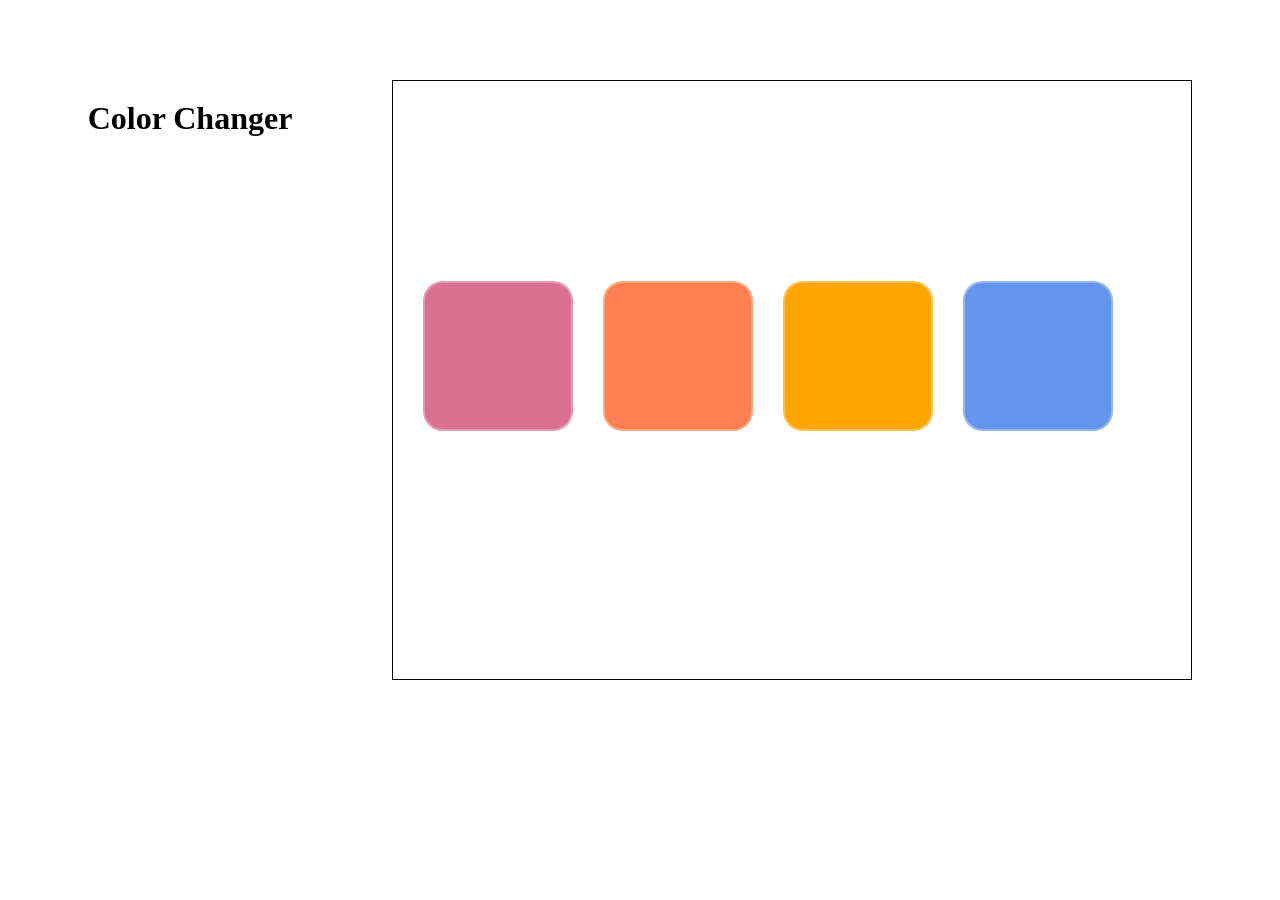
<file: Project1/index.html>
<!DOCTYPE html>
<html lang="en">
<head>
    <meta charset="UTF-8">
    <meta name="viewport" content="width=device-width, initial-scale=1.0">
    <title>color changer</title>
    <link rel="stylesheet" href="main.css">
</head>
<body>
    <h1 class="head">Color Changer</h1>
    <div class="outer">
        <div class="button" id="pink"></div>
        <div class="button" id="red"></div>
        <div class="button" id="orange"></div>
        <div class="button" id="blue"></div>
    </div>
</body>
<script src="script.js"></script>
</html>
</file>
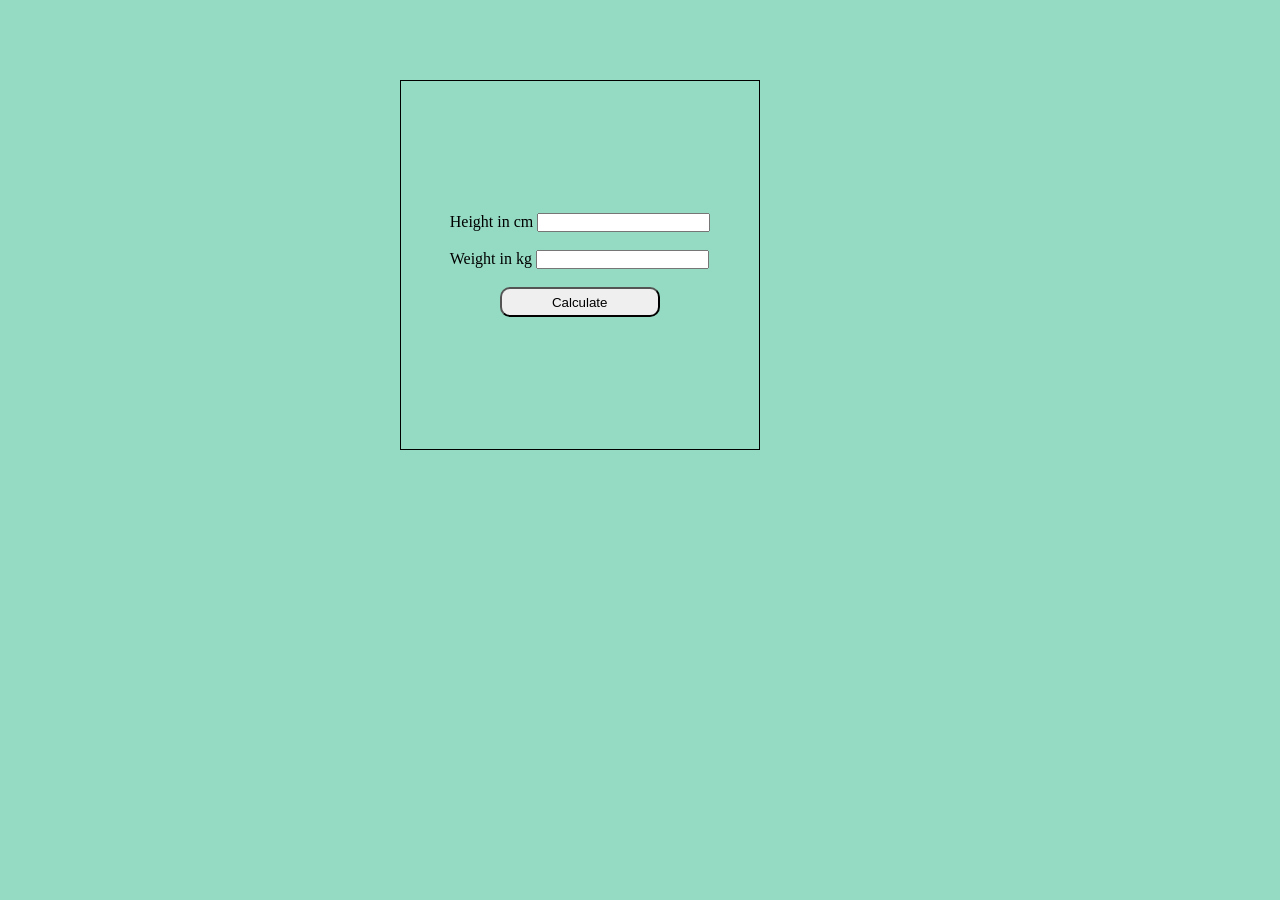
<file: Project2/index.html>
<!DOCTYPE html>
<html lang="en">
<head>
    <meta charset="UTF-8">
    <meta name="viewport" content="width=device-width, initial-scale=1.0">
    <title>Document</title>
    <link rel="stylesheet" href="style.css">
</head>
<body>
    <div class="container">
        <form >
            <label for="height">Height in cm</label>
            <input type="text" id="height">
            <br>
            <br>
            <label for="weight">Weight in kg</label>
            <input type="text" id="weight">
            <br>
            <br>
            <button id="butt">Calculate</button>
            <div class="result"></div>
        </form>
    </div>
</body>
<script src="main.js"></script>
</html>
</file>
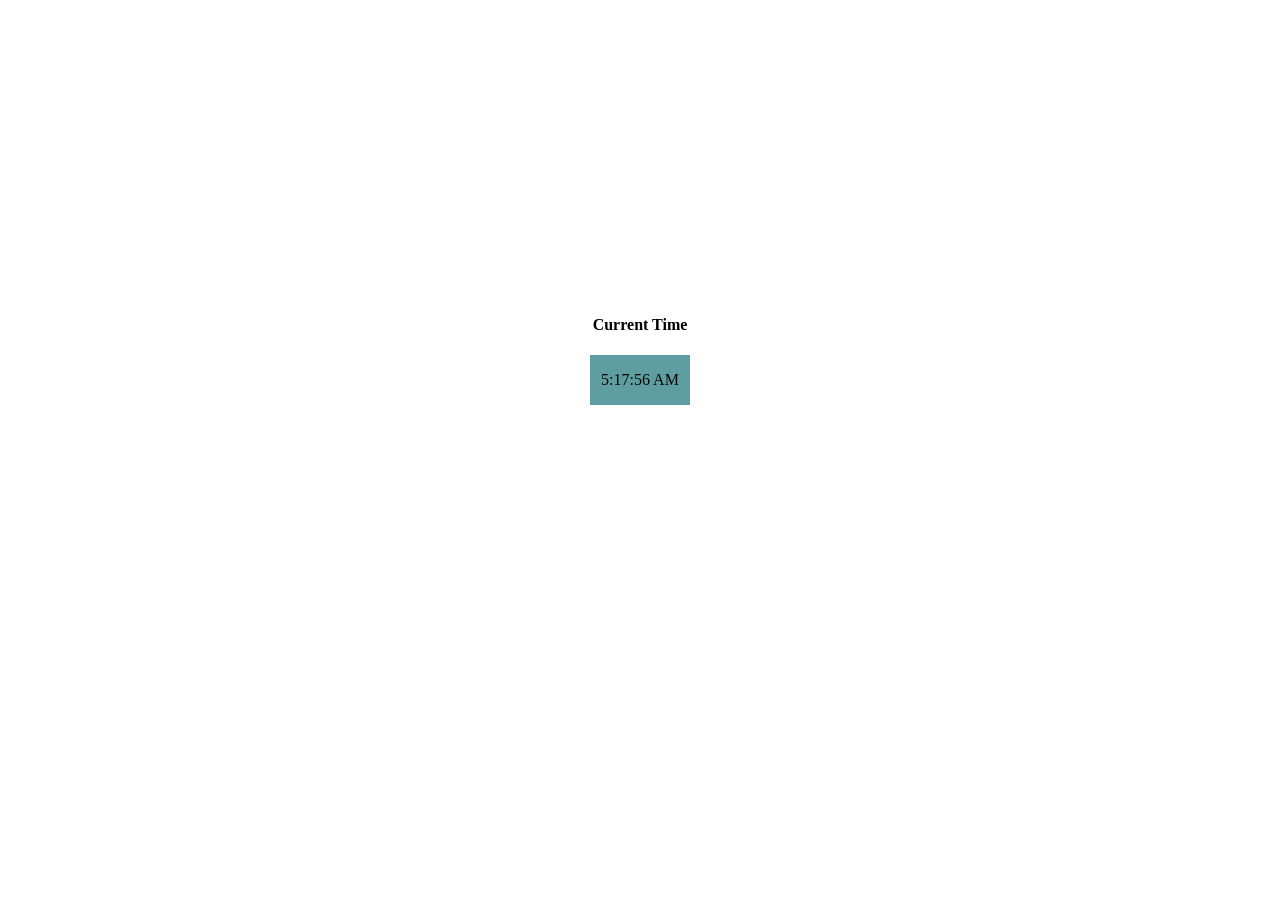
<file: Project3/index.html>
<!DOCTYPE html>
<html lang="en">
<head>
    <meta charset="UTF-8">
    <meta name="viewport" content="width=device-width, initial-scale=1.0">
    <title>Time</title>
    <style>
        .outer{
            border: 1px solid none;
            display: flex;
            flex-direction: column;
            justify-content: center;
            align-items: center;
            margin: 0px auto;
            height: 300px;
            width: 300px;
            margin-top: 200px;
        }
        #box{
            border: 1px solid none;
            height: 50px;
            width: 100px;
            background-color: cadetblue;
            justify-content: center;
            display: flex;
            align-items: center;
        }
    </style>
</head>
<body>
    <div class="outer">
        <h4>Current Time</h4>
        <div id="box"></div>
    </div>
</body>
<script src="style.js"></script>
</html>
</file>
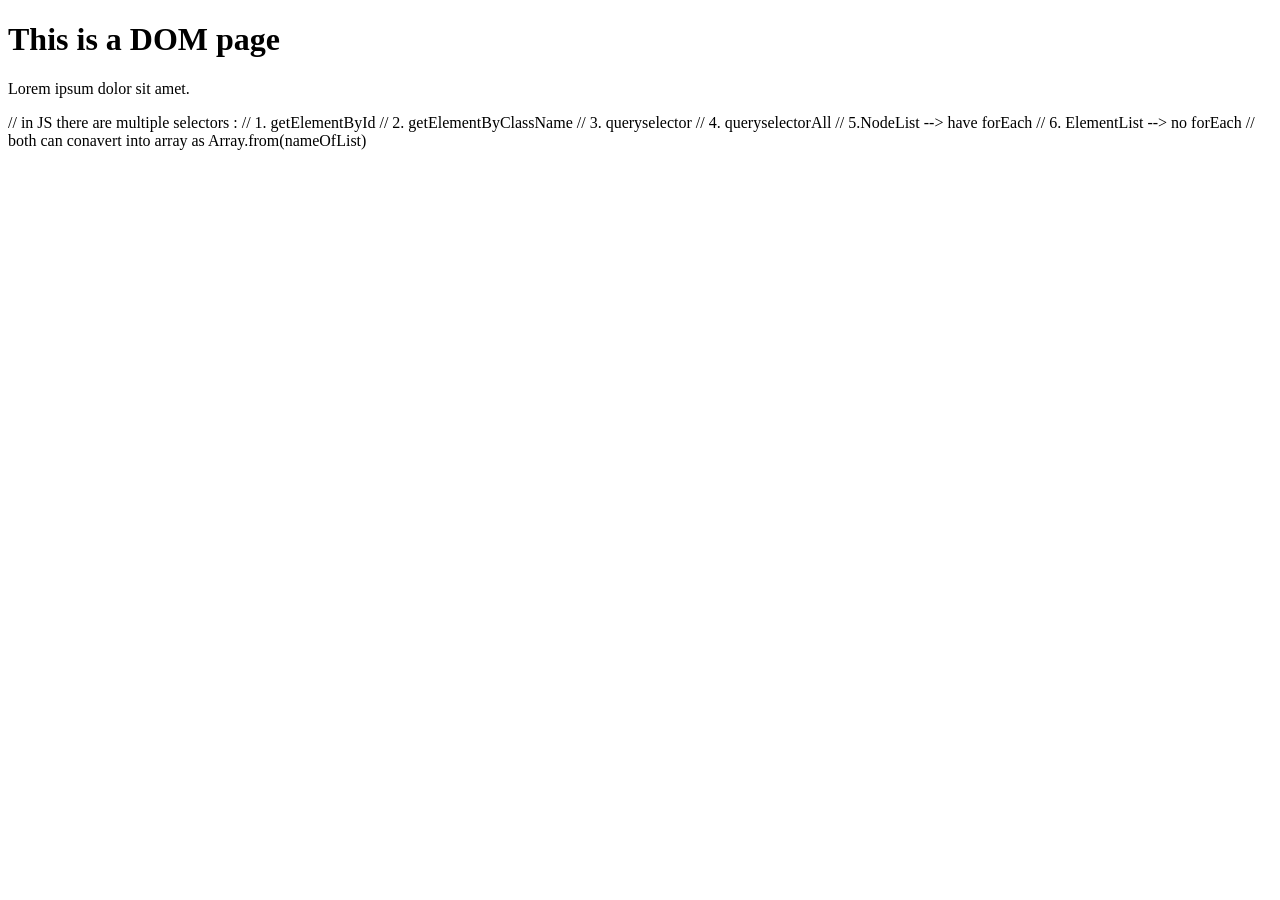
<file: 06_dom/01_selector.html>
<!DOCTYPE html>
<html lang="en">
<head>
    <meta charset="UTF-8">
    <meta name="viewport" content="width=device-width, initial-scale=1.0">
    <title>DOM selectors</title>
</head> 
<body>
    <div class="main">
        <h1 id="title" class="heading"> This is a DOM page <span style="display: none;">this is span</span> </h1>
        <p class="para">Lorem ipsum dolor sit amet.</p>
    </div>
</body>
</html>

// in JS there are multiple selectors :
// 1. getElementById  
// 2. getElementByClassName
// 3. queryselector
// 4. queryselectorAll
// 5.NodeList  --> have forEach 
// 6. ElementList --> no forEach
// both can conavert into array as Array.from(nameOfList)
</file>
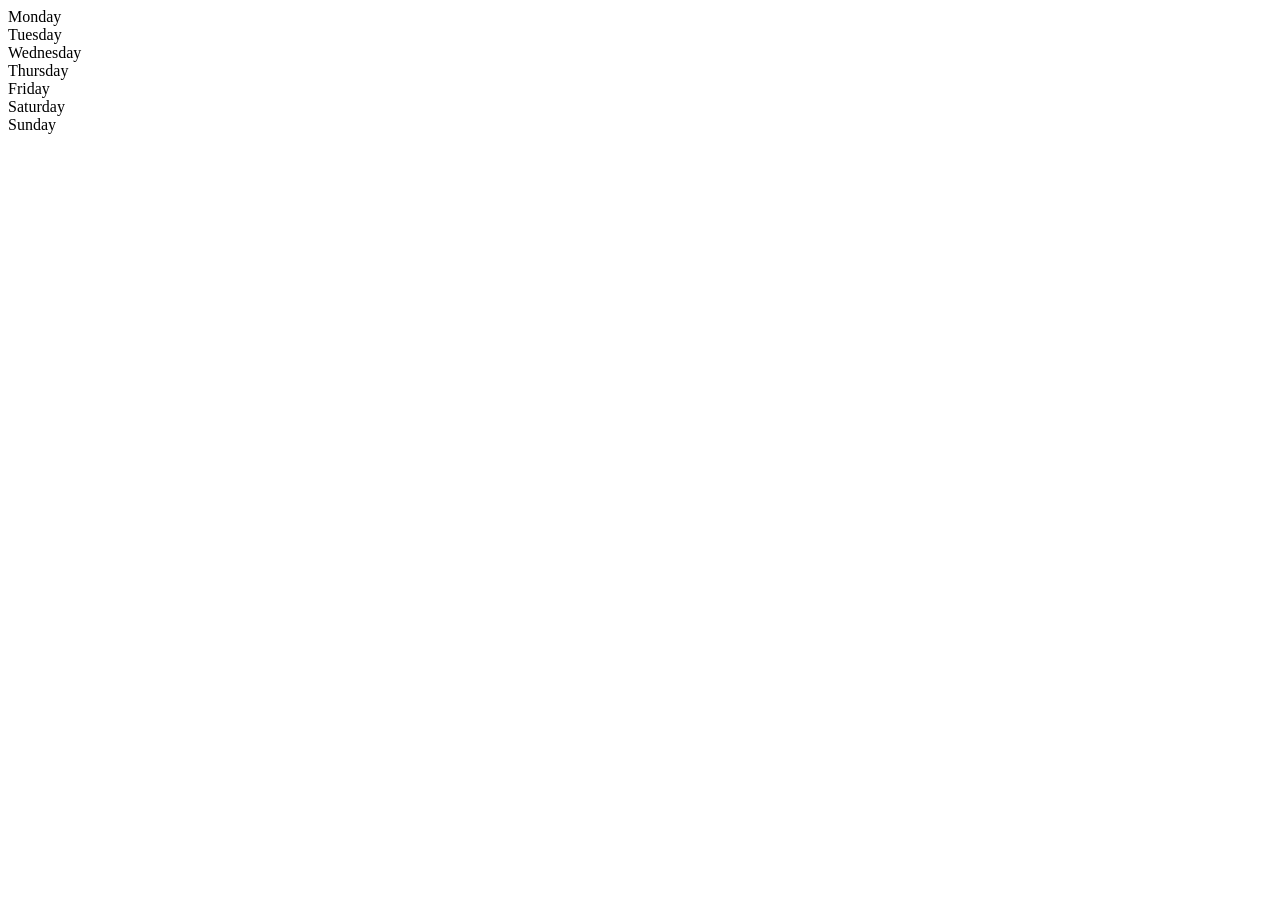
<file: 06_dom/02_relation.html>
<!DOCTYPE html>
<html lang="en">
<head>
    <meta charset="UTF-8">
    <meta name="viewport" content="width=device-width, initial-scale=1.0">
    <title>DOM</title>
</head>
<body>
    <div class="parent">
        <div class="day">Monday</div>
        <div class="day">Tuesday</div>
        <div class="day">Wednesday</div>
        <div class="day">Thursday</div>
        <div class="day">Friday</div>
        <div class="day">Saturday</div>
        <div class="day">Sunday</div>
    </div>
</body>
<script>
    const parent =  document.querySelector('.parent');
    console.log(parent);
    console.log(parent.children);
    console.log(parent.children[0]);
    console.log(parent.children[0].innerHTML);
    for(let i  = 0; i<parent.children.length;i++){
        console.log(parent.children[i].innerHTML);
    }
    


    
</script>
</html>
</file>
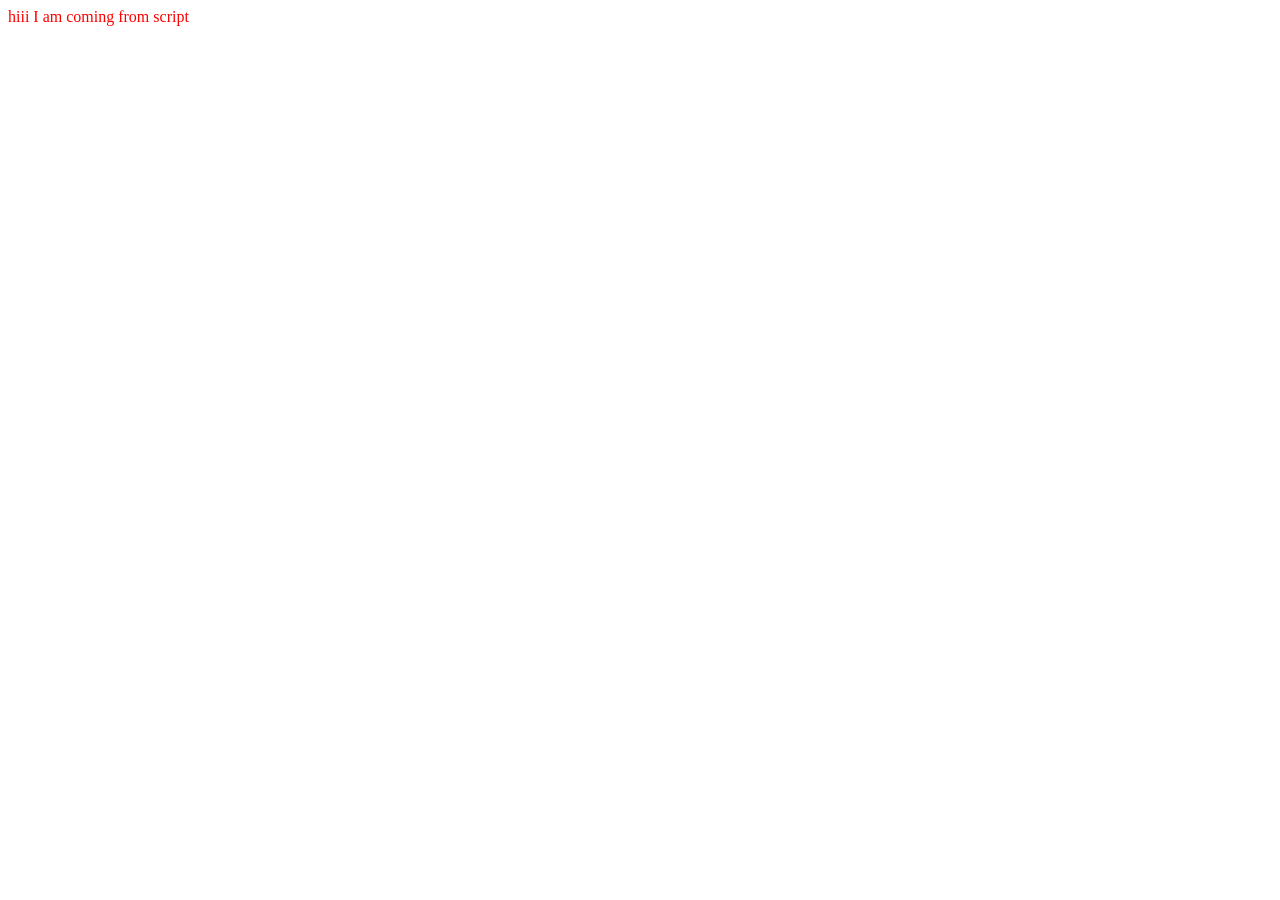
<file: 06_dom/03_createElmnt.html>
<!DOCTYPE html>
<html lang="en">
<head>
    <meta charset="UTF-8">
    <meta name="viewport" content="width=device-width, initial-scale=1.0">
    <title>Document</title>
</head>
<body>
    
</body>
<script>
    const div = document.createElement('div')
    console.log(div)
    div.className = 'class-name';
    div.id =  'id-name';
    div.innerText = 'hiii I am coming from script'
    div.style.color = 'red';
    div.setAttribute('title' , 'value')
    document.body.appendChild(div)


</script>
</html>
</file>
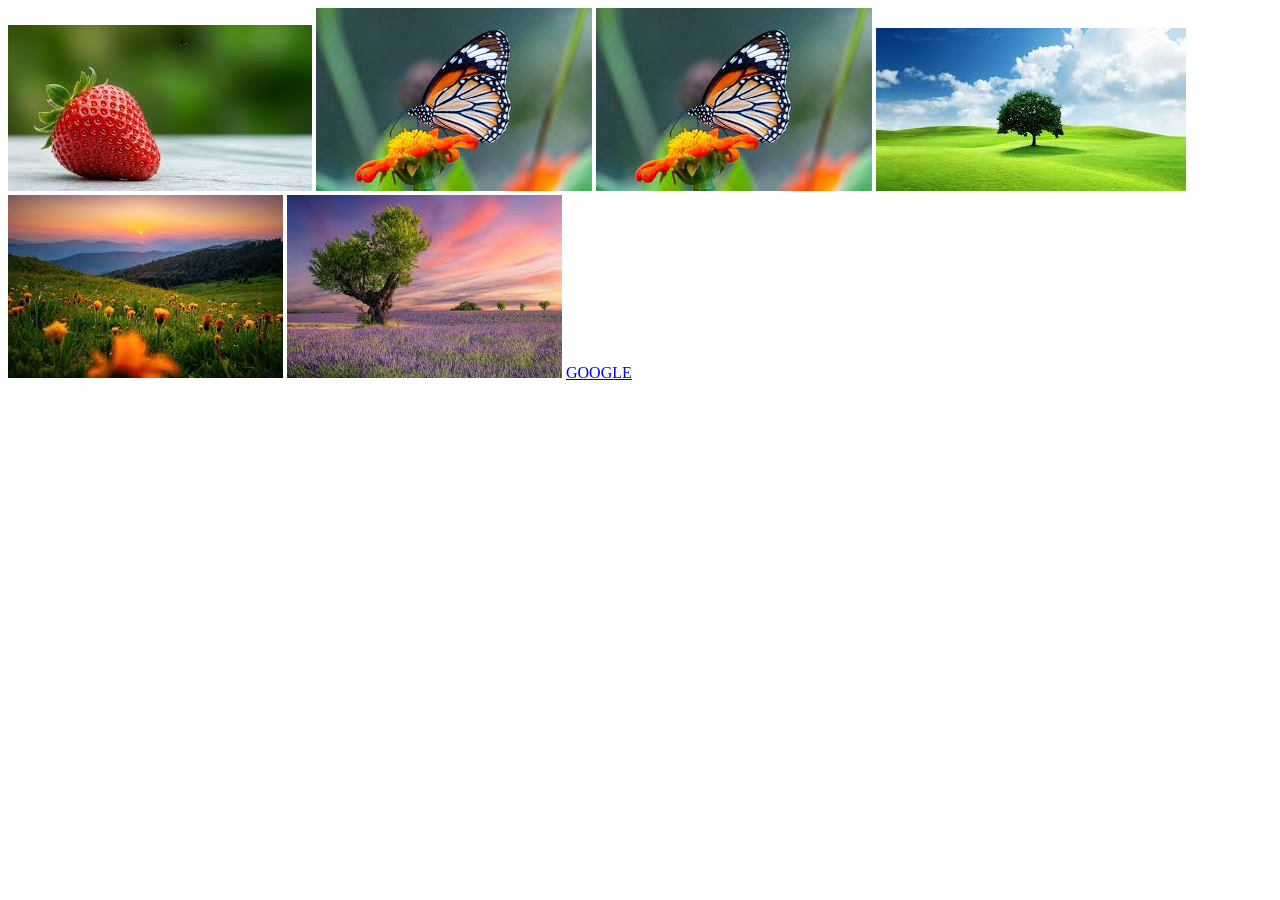
<file: 07_events/basic.html>
<!DOCTYPE html>
<html lang="en">
<head>
    <meta charset="UTF-8">
    <meta name="viewport" content="width=device-width, initial-scale=1.0">
    <title>Events</title>
</head>
<body>
    <div id="outer">
        <img src="../picturs/img1.jpg" alt="" id="one">
        <img src="../picturs/img2.jpg" alt="" id="two">
        <img src="../picturs/img3.jpg" alt="" id="three">
        <img src="../picturs/img4.jpg" alt="" id="four">
        <img src="../picturs/img5.jpg" alt="" id="five">
        <img src="../picturs/img6.jpg" alt="" id="six">
        <a href="google.com" id="link">GOOGLE</a>

    </div>
</body>
<script>
        // document.getElementById('one').onclick = () =>{
        //     alert('hii i am clicked');
        // }

        // document.getElementById('one').addEventListener('click' , function(){
        //     alert('hii i am event listener');
        // } , false)

        // document.getElementById('outer').addEventListener('click' , ()=>{
        //         console.log('hii i am outer ');
                
                
        // } , true)

        // document.getElementById('three').addEventListener('click' , ()=>{
        //         console.log('hii i am three ');
                
        // } , true)

        // document.getElementById('link').addEventListener('click' , (e)=>{
        //         e.preventDefault();
        //         console.log('hii');
                
        // }, false)


</script>
</html>
</file>
<file: Project1/main.css>
*{
    margin: 0;
    padding: 0;
    box-sizing: border-box;
}
body{
     height:100vh;
    display:flex;
     justify-content:center;
    
    transition:all 0.8s ease;
    overflow:hidden;
}
.head{
    text-align: center;
    margin-top: 100px;
}
.outer{
    margin-left: 100px;
    height: 600px;
    width: 800px;
    margin-top: 80px;
    border: 1px solid black;
   
}
.button{
    border: 1px solid black;
    height: 150px;
    width: 150px;
    float: left;
    margin: 200px 0 100px 30px ;
    border-radius:20px;
    cursor:pointer;
    backdrop-filter:blur(10px);
    border:2px solid rgba(255,255,255,0.3);
    transition:all 0.3s ease;
    animation:float 3s ease-in-out infinite;
}
.button:hover{
    transform:scale(1.15) rotate(5deg);
    box-shadow:0 0 30px rgba(255,255,255,0.8);
}
#pink{
    background-color: palevioletred;
}
#red{
    background-color: coral;
}
#orange{
    background-color: orange;
}
#blue{
    background-color: cornflowerblue;
}
</file>
<file: Project2/style.css>
*{
    margin: 0;
    padding: 0;
    box-sizing: border-box;
}
body{
    background-color: rgb(149, 219, 196);
}
.container{
    height: 370px;
    width: 360px;
    border: 1px solid black;
    margin-left: 400px;
    margin-top: 80px;
    display: flex;
    align-items: center;
    justify-content: center;
}
#butt{
    width: 160px;
    height: 30px;
    margin-left: 50px;
    border-radius: 10px;
}
</file>
